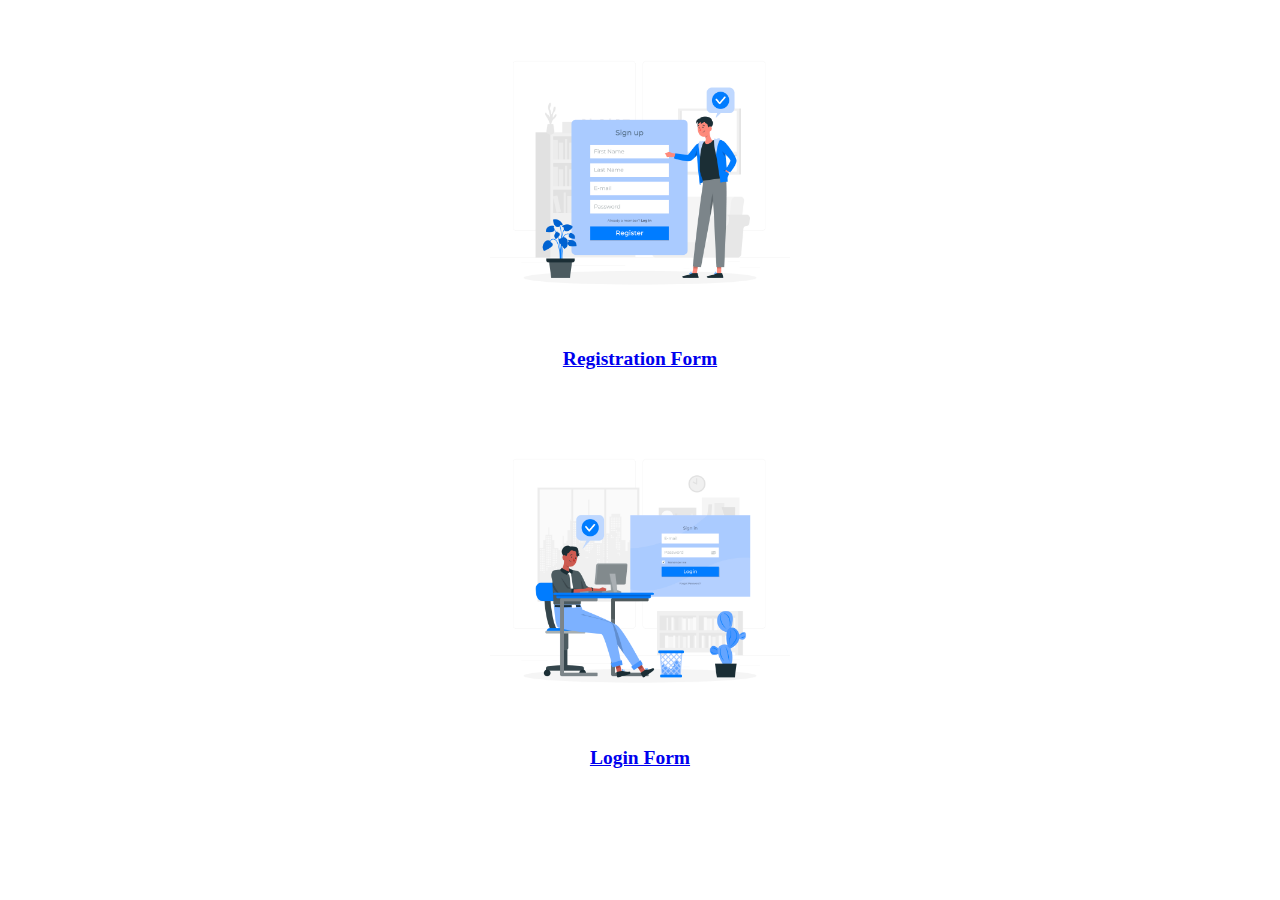
<file: index.html>
<!DOCTYPE html>
<html lang="en">
<head>
    <meta charset="UTF-8">
    <meta name="viewport" content="width=device-width, initial-scale=1.0">
    <title>Document</title>
    <link rel="stylesheet" href="style.css">
</head>
<body>

    <div class="Registration">
        <img src="register.jpg" height="300" width="300" alt="register">
        <a href="registrationform.html"><h2>Registration Form</h2></a>
        </div>
        <div class="loginform">
            <img  src="login.jpg" height="300" width="300"  alt="login">
        <a href="loginform.html"><h2>Login Form</h2></a>
        </div>



    




</body>
</html>
</file>
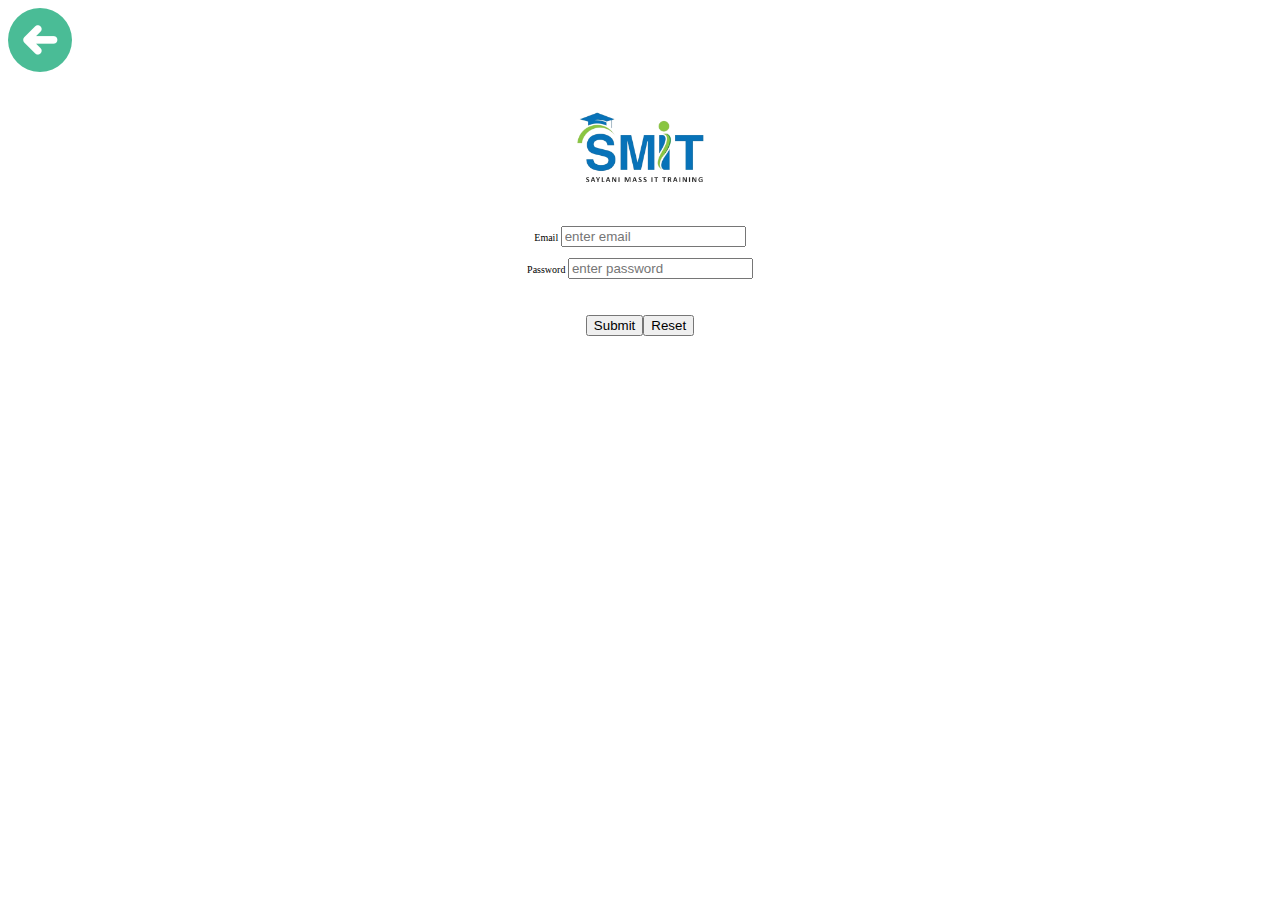
<file: loginform.html>
<!DOCTYPE html>
<html lang="en">
<head>
    <meta charset="UTF-8">
    <meta name="viewport" content="width=device-width, initial-scale=1.0">
    <title>Document</title> <link rel="stylesheet" href="style.css">
</head>
<body>
    <div class="Registrationbackbutton">
        <a href="index.html">
        
        <img src="previous.png" alt="">
        </a>
        </div>

        <div class="login">
<img src="logo.png" width="150" height="150" alt="logo">
        </div>

<div class="log">
<label>Email</label>
    <input placeholder="enter email">
    <br>
    <br>
    <Label>Password</Label>
    <input placeholder="enter password">
</div>
<br>
<br>
<div class="buttons">
<input type="submit">
<input type="reset">
</div>







</body>
</html>
</file>
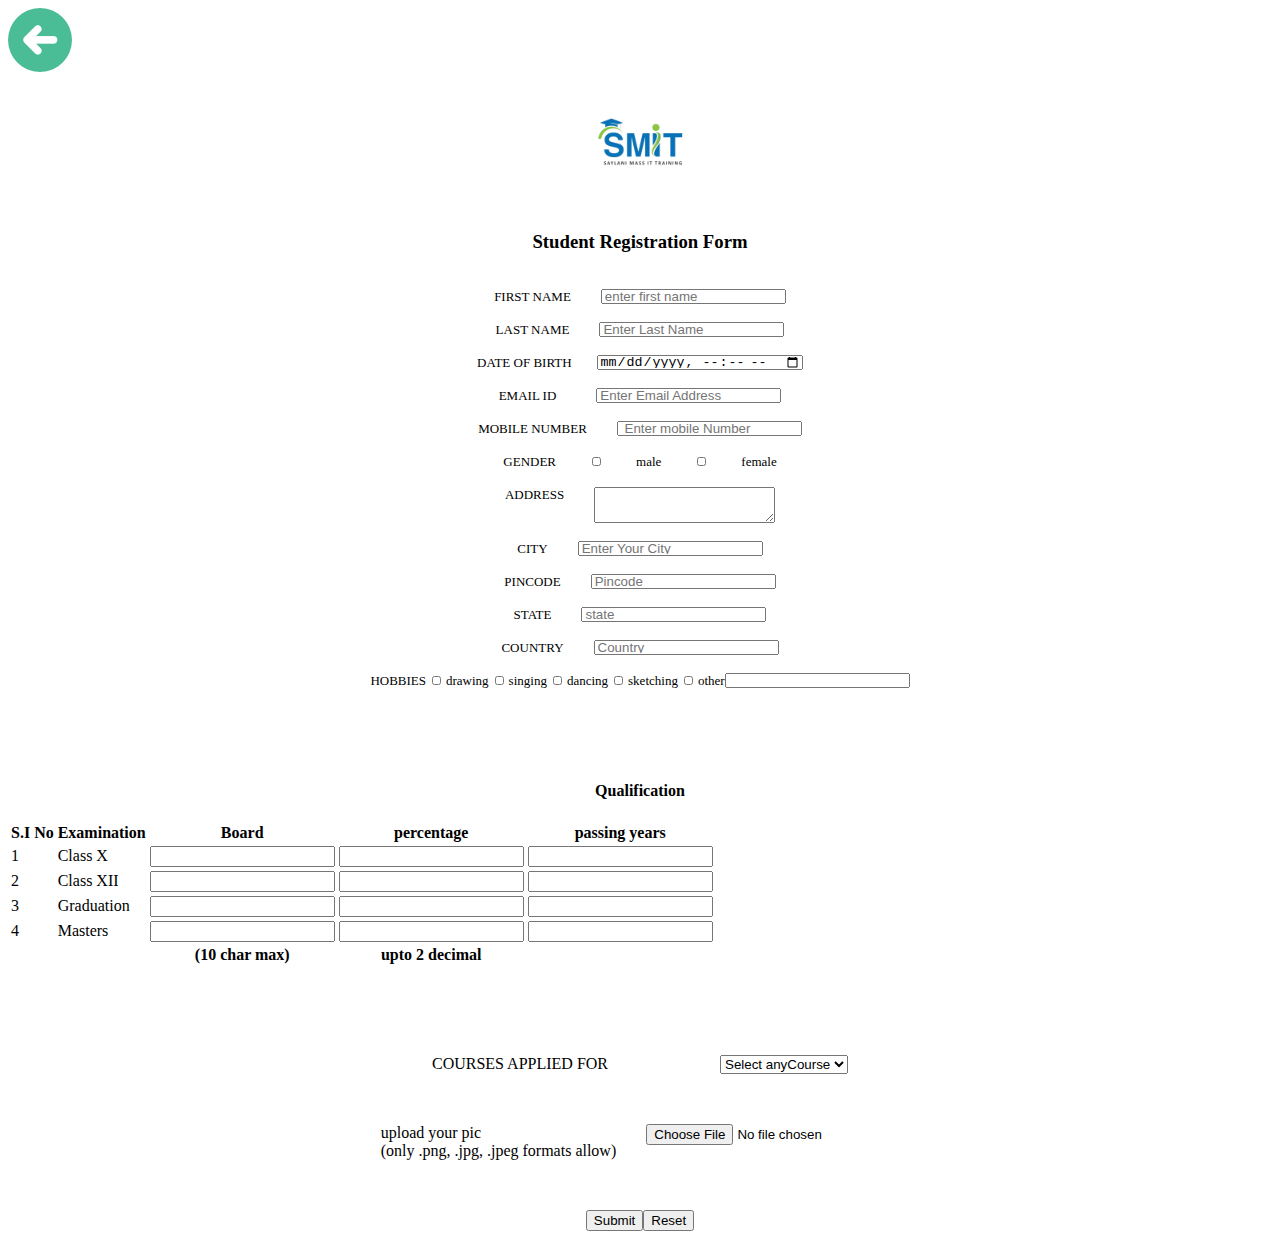
<file: registrationform.html>
<!DOCTYPE html>
<html lang="en">
<head>
    <meta charset="UTF-8">
    <meta name="viewport" content="width=device-width, initial-scale=1.0">
    <title>Document</title> <link rel="stylesheet" href="style.css">
</head>
<body>
 <div class="Registrationbackbutton">
<a href="index.html">

<img src="previous.png" alt="">
</a>
</div>
<br>
<div class="registrationlogo">
<img src="logo.png" height="100" width="100" alt="logo">
</div>
<br>
<h3>Student Registration Form</h3>
<br>
<div class="firstname">

    FIRST NAME

<input placeholder="enter first name">

</div>    

<br>
<div class="lastname">
LAST NAME

<input placeholder="Enter Last Name">

</div>
<br>
<div class="dob">
DATE OF BIRTH
<input type="datetime-local">

</div>
<br>
<div class="emailid">
    EMAIL ID
    <input placeholder="Enter Email Address">
</div>
<br>
<div class="mobilenumber">
    MOBILE NUMBER
    <input placeholder=" Enter mobile Number">
</div>
<br>
<div class="gender">
GENDER   
<input type="checkbox" name="male" id="male"> male
<input type="checkbox" name="Female" id="Female"> female
</div>
<br>
<div class="address">
    ADDRESS
    <textarea name="address" id="address"></textarea>
</div>
<br>
<div class="city">

    CITY

<input placeholder="Enter Your City">


</div>
<br>
<div class="pincode">
    PINCODE

    <input placeholder="Pincode">
</div>
<br>
<div class="state">
    STATE

    <input placeholder="state">
</div>
<br>
<div class="country">
    COUNTRY

    <input placeholder="Country">
</div>
<br>
<div class="hobbies">
HOBBIES


<input type="checkbox" drawing> drawing
<input type="checkbox" singing> singing
<input type="checkbox" dancing> dancing
<input type="checkbox" sketching> sketching
<br>
<br>
<br>
<input type="checkbox" other> other
<input type="text">
</div>
<br>
<br>
<br>
<br>


    <div class="Education">
<h4>Qualification</h4>
<table class="table">
<tr>
    <th>S.I No</th>
    <th>Examination</th>
    <th>Board</th>
    <th>percentage</th>
    <th>passing years</th>
</tr>

<tr>
    <td>1</td>
    <td> Class X</td>
    <td><input type="text"></td>
    <td><input type="text"></td>
    <td><input type="text"></td>
</tr>


<tr>
    <td>2</td>
    <td> Class XII</td>
    <td><input type="text" ></td>
    <td><input type="text"></td>
    <td><input type="text"></td>
</tr>

<tr>
    <td>3</td>
    <td> Graduation</td>
    <td><input type="text"></td>
    <td><input type="text"></td>
    <td><input type="text"></td>
</tr>
<tr>
    <td>4</td>
    <td> Masters</td>
    <td><input type="text"></td>
    <td><input type="text"></td>
    <td><input type="text"></td>
</tr>

<div class="out">
    <th></th>
    <th></th>
    <th>(10 char max)</th>
    <th>upto 2 decimal</th>


</table>

</div>
<br>
<br>
<br>
<br>


<p class="COURSES">    COURSES APPLIED FOR
    &nbsp; &nbsp;  &nbsp; &nbsp;  &nbsp; &nbsp;  &nbsp; &nbsp;  &nbsp; &nbsp;  &nbsp; &nbsp;  &nbsp; &nbsp;
    <select>
        
        <option> Select anyCourse</option>
        <option> BCA</option>
        <option> BA</option>
        <option> B.SC</option>
        <option> B.Com</option>
    </select>
</p>
<br>

<p class="file">upload your pic <br>
    (only .png, .jpg, .jpeg formats allow)
    <input type="file">
</p>

<br>


<p class="submitnreset">
<input type="submit">
<input type="reset">

</p>


</div>





</body>    
    
</html>
</file>
<file: style.css>
.Registration{padding: 20px; text-align: center; font-size: small;}
.loginform{padding: 20px; text-align: center; font-size: small;}


.registrationlogo{display: flex; justify-content: center; align-items: center;}
h3{text-align: center; justify-content: center;}




.firstname{display: flex; justify-content: center;  font-size: small; height: 15px;  gap: 30px; }
.lastname{display: flex; justify-content: center;  font-size: small; height: 15px; gap: 30px; }
.dob{display: flex; justify-content: center; font-size: small; height: 15px;  gap: 25px;}
.emailid{display: flex; justify-content: center; font-size: small; height: 15px;gap: 40px; }
.mobilenumber{display: flex; justify-content: center; font-size: small; height: 15px;gap: 30px;}
.gender{display: flex; justify-content: center;font-size: small; height: 15px;gap: 30px;}
.address{display: flex; justify-content: center; font-size: small; gap: 30px;}
.city{display: flex; justify-content: center;font-size: small; height: 15px;gap: 30px;}
.pincode{display: flex; justify-content: center;font-size: small; height: 15px;gap: 30px;}
.state{display: flex; justify-content: center;font-size: small; height: 15px;gap: 30px;}
.country{display: flex; justify-content: center;font-size: small; height: 15px;gap: 30px;}
.hobbies{display: flex; justify-content: center;font-size: small; height: 15px; }
.table{display: flex; justify-content: left;}

.education{display: flex; justify-content: center;font-size: small; }
h4{display: flex; justify-content: center;}
.out{display: flex; justify-content: center; }
.para{gap: 30px;}
.submitnreset{display: flex; justify-content: center;}
.COURSES{display:flex; justify-content: center;}
.file{display: flex; justify-content: center; gap: 30px;}
.table1{display: flex; justify-content: center;font-size: 6px;}


.login{display: flex; justify-content: center;}
.log{text-align: center; font-size: x-small; gap: 20px; }
.buttons{display: flex; justify-content: center;}
</file>
